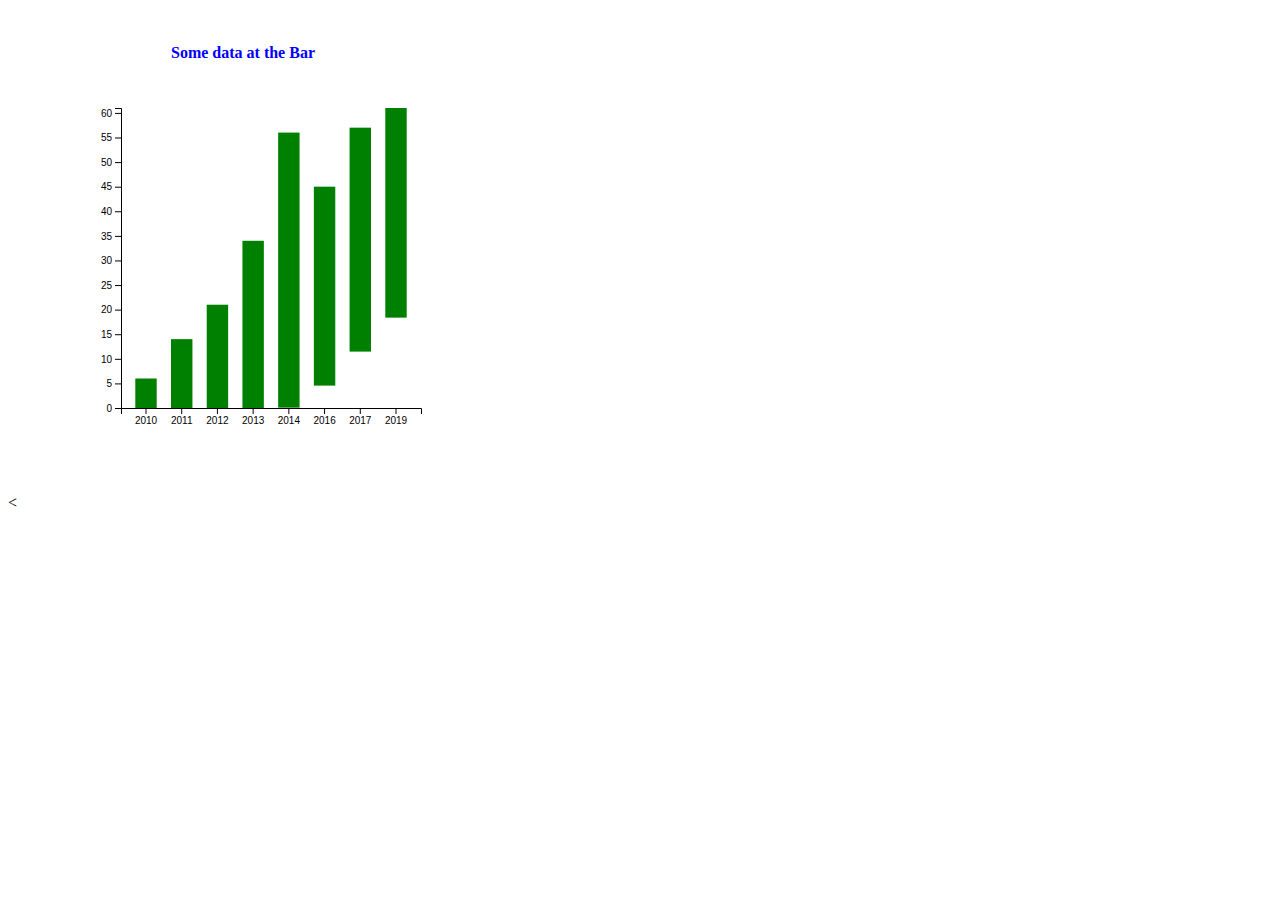
<file: week4/index.html>
<html>
<head>
<title> Events for BARs</title>
<script src="d3.min.js"></script>
<!-- load the d3.js library -->
<!-- <script src="https://cdnjs.cloudflare.com/ajax/libs/d3/3.5.17/d3.min.js"></script> -->
<<script src="app.js" type="text/javascript" defer>

</script>
<style>
 .bar {
   fill: green;
 }
 .highlight {
   fill: red;
 }
 .smaller_bars {
   fill: grey;
 }
 .title {
   fill: blue;
   font-weight: bold;
 }
 div.tooltip {
    position: absolute;
    text-align: center;
    width: 60px;
    height: 28px;
    padding: 2px;
    font: 12px sans-serif;
    background: lightsteelblue;
    border: 0px;
    border-radius: 8px;
    pointer-events: none;
}

</style>
</head>
<body>
  <svg width="500" height="500"></svg>
</body>
</html>
</file>
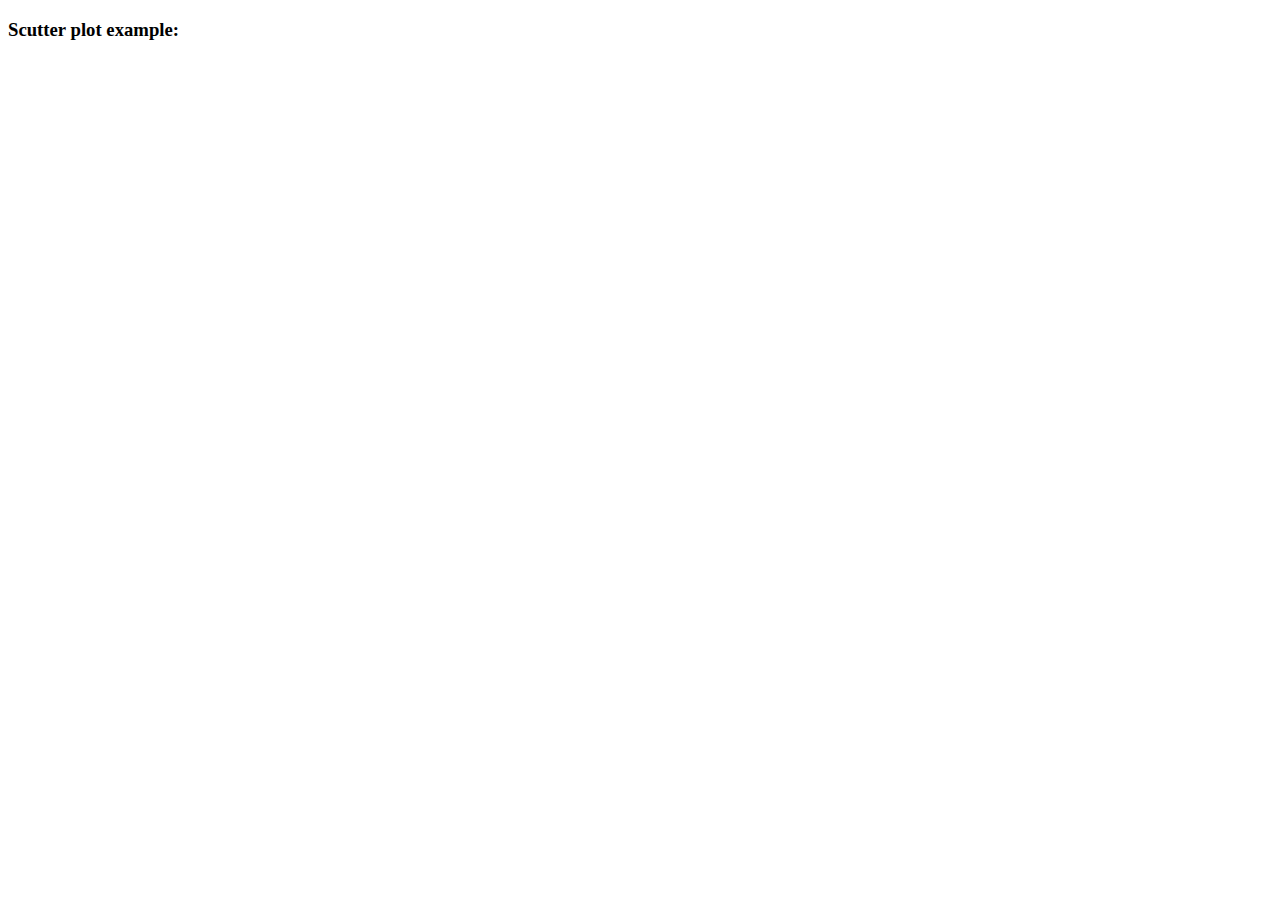
<file: week2/hw1_scutter_plot/index.html>
<!DOCTYPE html>
<html lang="en" dir="ltr">
  <head>
    <meta charset="utf-8">
    <link rel="stylesheet" href="style.css">
    <title></title>
    <script src="https://d3js.org/d3.v5.min.js">		</script>
    <script src="main.js" defer></script>
  </head>
  <body>
    <h3>Scutter plot example:</h3>
    <div id="viz"></div>
    <ol id="legend"></ol>
  </body>
</html>
</file>
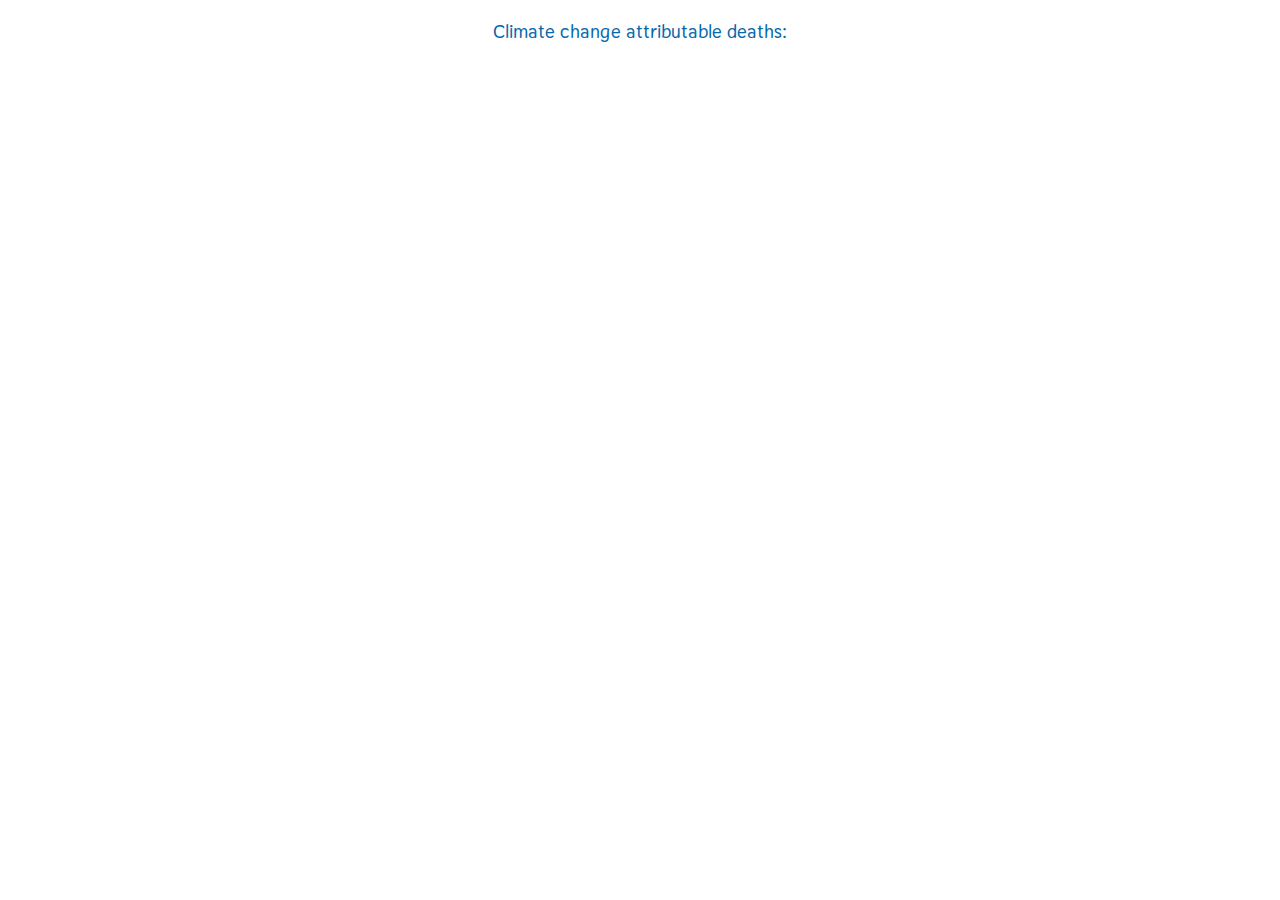
<file: week2/codecademy_lesson/climate_change_disease_visualisation/index.html>
<!DOCTYPE html>
<html>
  <head>
    <link rel="stylesheet" href="style.css">
		<script src="https://d3js.org/d3.v5.min.js">		</script>
    <script src="main.js" defer></script>
  </head>

  <body>
    <h3>Climate change attributable deaths:</h3>
    <div id="viz"></div>
    <ol id="legend"></ol>
	</body>

</html>
</file>
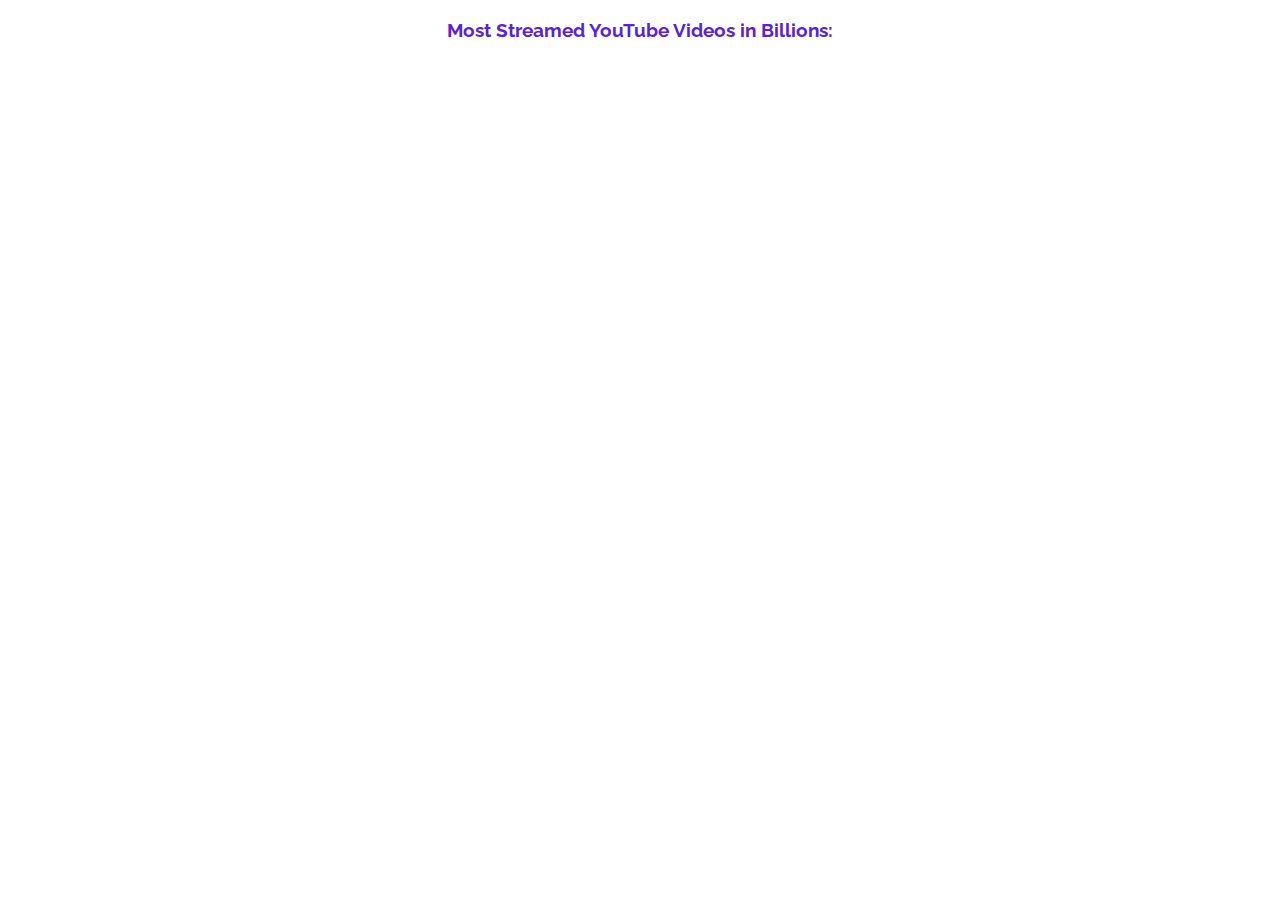
<file: week2/codecademy_lesson/data_element_relationship/index.html>
<!DOCTYPE html>
<html>
  <head>
    <link rel="stylesheet" href="style.css">
		<script src="https://d3js.org/d3.v5.min.js">		</script>
    <script src="main.js" defer></script>
  </head>

  <body>
    <h3>Most Streamed YouTube Videos in Billions:</h3>
	</body>
</html>
</file>
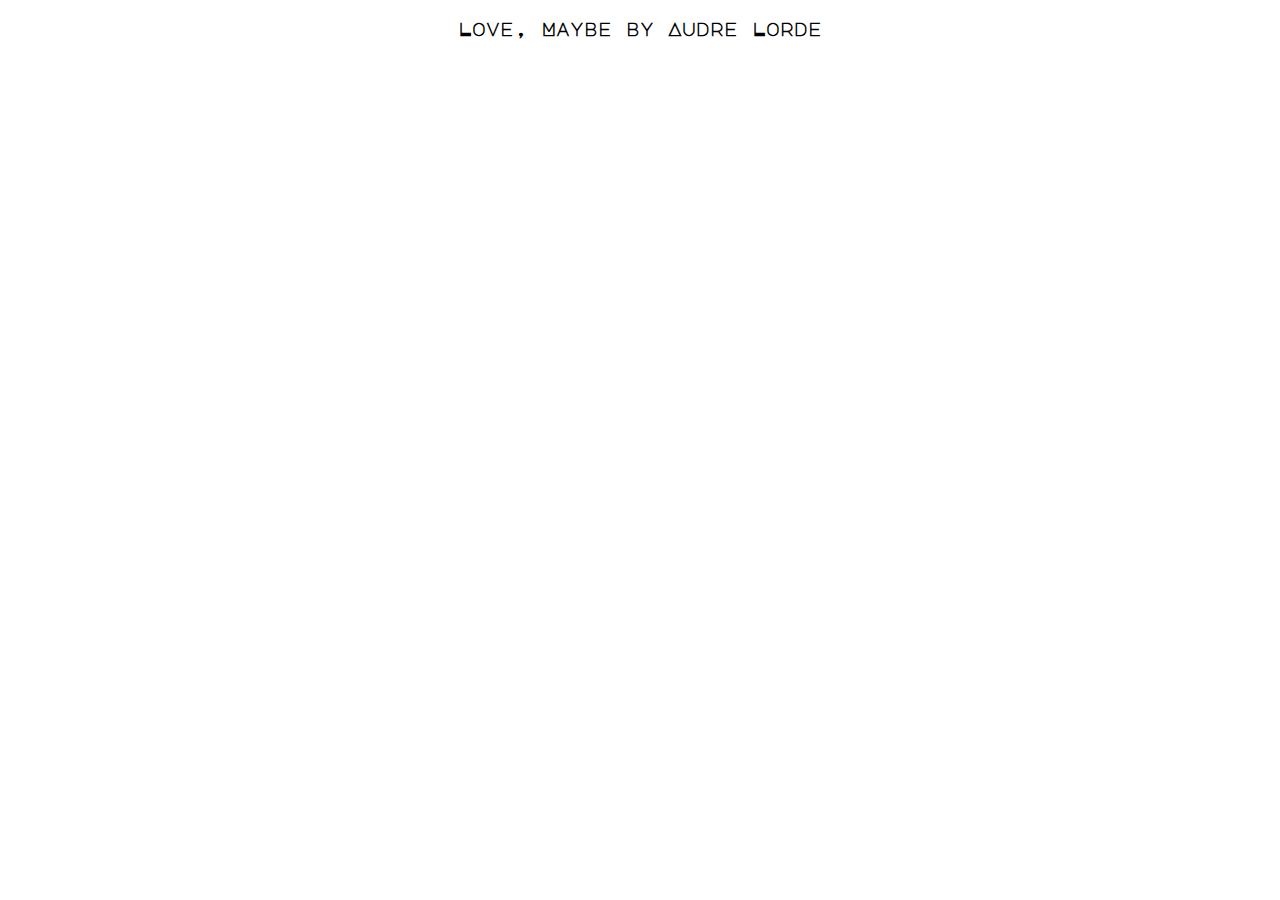
<file: week2/codecademy_lesson/events/index.html>
<!DOCTYPE html>
<html>
  <head>
    <link rel="stylesheet" href="style.css">
		<script src="https://d3js.org/d3.v5.min.js">		</script>
    <script src="main.js" defer></script>
  </head>

  <body>
    <h3>Love, Maybe by Audre Lorde</h3>
    <div id="viz"></div>
	</body>

</html>
</file>
<file: week2/hw1_scutter_plot/style.css>
svg {
  border: 1px solid black;
}
</file>
<file: week2/codecademy_lesson/climate_change_disease_visualisation/style.css>
@import url('https://fonts.googleapis.com/css?family=Thasadith:400,700');

body{
  font-family: 'Thasadith', sans-serif;
}

h3 {
  text-align: center;
  color: #0769ad;
}

li{
 cursor: pointer;
}

.bar {
 background: #f5b634;
 border: 4px solid #0769ad;
 height: 20px;
}

.highlightText {
 font-weight: 700;
 color: #0769ad;
}

.highlightBar {
  background-color: #0769ad;
}
</file>
<file: week2/codecademy_lesson/data_element_relationship/style.css>
@import url('https://fonts.googleapis.com/css?family=Raleway');


body{
   font-family: 'Raleway', sans-serif;
   color: #5820df;
}
/*
div {
 padding-left: 10px;
 color: #5820df;
 background: #59eab7;
 border: 4px solid #ee97ef;
 font-size: .8em;
}
*/

h3 {
  text-align: center;
}

.bar {
 padding-left: 10px;
 color: #5820df;
 background: #59eab7;
 border: 4px solid #ee97ef;
 font-size: .8em;
}
</file>
<file: week2/codecademy_lesson/events/style.css>
@import url('https://fonts.googleapis.com/css?family=Inconsolata|Major+Mono+Display');

body{
  font-family: 'Major Mono Display', sans-serif;
}

h3 {
  text-align: center;
  padding: 20px:
}

p {
  font-family: 'Inconsolata', sans-serif;
  margin-left: 25px;
  cursor: pointer;
}
</file>
